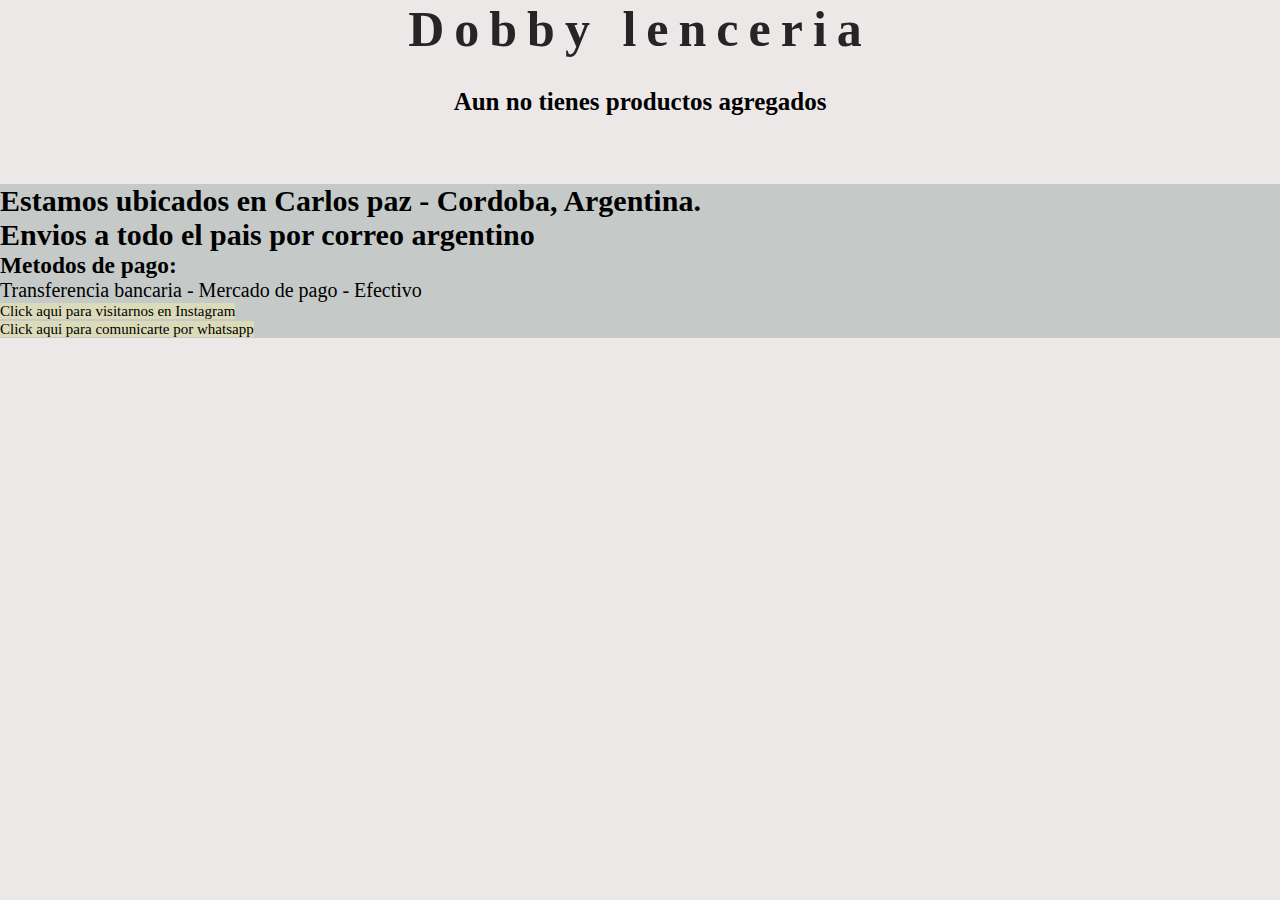
<file: carrito.html>
<!DOCTYPE html>
<html lang="en">
  <head>
    <meta charset="UTF-8" />
    <meta http-equiv="X-UA-Compatible" content="IE=edge" />
    <meta name="viewport" content="width=device-width, initial-scale=1.0" />
    <title>Cart</title>
    <link rel="stylesheet" href="./cart.css" />
  </head>
  <body class="body">
    <nav>
      <h1 class="title">Dobby lenceria</h1>
    </nav>
    <div id="renderizar"></div>
    <div id="total"></div>
    <br>
    <footer class="footer">
      <div class="items-footer">
        <h2>Estamos ubicados en Carlos paz - Cordoba, Argentina.</h2>
        <h2>Envios a todo el pais por correo argentino</h2>
        <h3>Metodos de pago:</h3>
        <p>Transferencia bancaria - Mercado de pago - Efectivo</p>
      </div>
      <div class="links">
        <a
          class="link"
          href="https://www.instagram.com/ropainteriordobby/"
          target="_blank"
          >Click aqui para visitarnos en Instagram</a
        >
        <br />
        <a
          class="link"
          href="https://api.whatsapp.com/send?phone=543516196539"
          target="_blank"
          >Click aqui para comunicarte por whatsapp</a
        >
      </div>
    </footer>

    <script src="./cart.js"></script>
  </body>
</html>
</file>
<file: cart.css>
* {
  margin: 0%;
  padding: 0%;
  box-sizing: border-box;
}

.body {
  background-color: rgb(236, 232, 232);
}

.title {
  font-size: 50px;
  color: rgba(17, 15, 15, 0.903);
  font-family: "Times New Roman", Times, serif;
  text-align: center;
  letter-spacing: 10px;
}
.nameProd {
  font-size: 35px;
  font-family: "Times New Roman", Times, serif;
  margin-top: 20px;
  text-align: center;
  text-decoration: overline;
}
.totalCompra {
  display: none;
}
.cantidad {
  font-size: 25px;
  font-family: "Times New Roman", Times, serif;
  text-align: center;
}

.h2 {
  font-size: 25px;
  font-family: "Times New Roman", Times, serif;
  text-align: center;
  margin-top: 30px;
}

.btns {
  display: flex;
  justify-content: center;
}

.btnSumar {
  background-color: rgb(218, 143, 152);
  padding: 10px;
  font-size: 20px;
  color: black;
  border-color: black;
}

.btnRestar {
  background-color: rgb(218, 143, 152);
  padding: 10px;
  font-size: 20px;
  color: black;
  border-color: black;
}

.btnDelete {
  background-color: rgb(218, 143, 152);
  padding: 10px;
  font-size: 20px;
  color: black;
  border-color: black;
}

.totalProd {
  font-size: 40px;
  text-align: center;
  font-family: "Gill Sans", "Gill Sans MT", Calibri, "Trebuchet MS", sans-serif;
  font-style: unset;
}
#total {
  font-size: 30px;
  margin-top: 50px;
  font-family: Cambria, Cochin, Georgia, Times, "Times New Roman", serif;
}

.items-footer{
    font-size: 20px;
    margin-top: 50px, auto;
    font-family: 'Times New Roman', Times, serif;
}
.footer{
    background-color: rgb(197, 202, 200);
}

.p-link{
    color: black;
    font-size: 30px;
    font-weight: bold;
}

.link{
    text-decoration: none;
    font-size: 15px;
    color: black;
    background-color: rgb(219, 219, 186);
}
</file>
